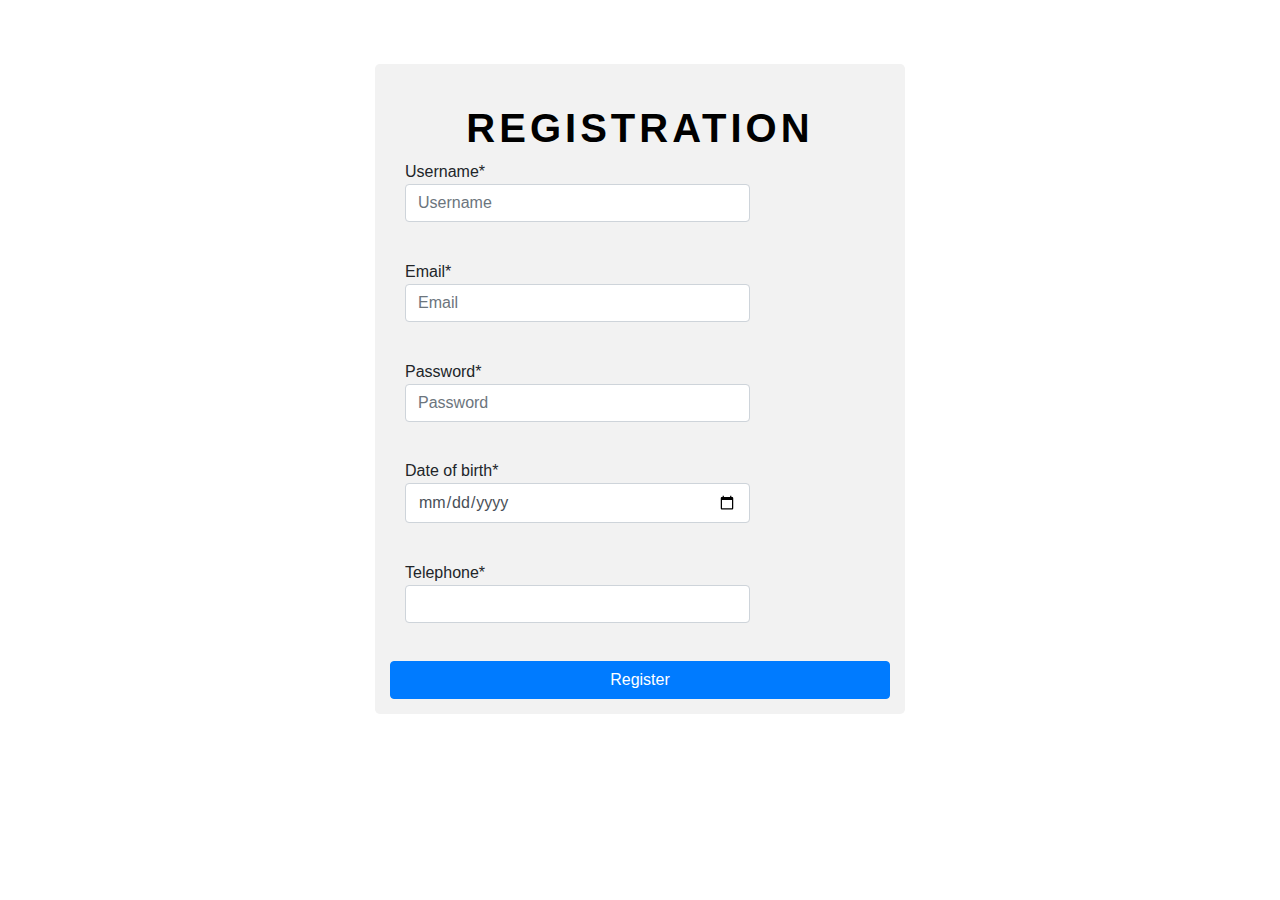
<file: Index.html>
<!DOCTYPE html>
<html>
<head>
	<title>signup form</title>
	<link rel="stylesheet" type="text/css" href="signin.css">
	<link rel="stylesheet" href="https://maxcdn.bootstrapcdn.com/bootstrap/4.0.0/css/bootstrap.min.css" integrity="sha384-Gn5384xqQ1aoWXA+058RXPxPg6fy4IWvTNh0E263XmFcJlSAwiGgFAW/dAiS6JXm" crossorigin="anonymous">
	
</head>
<body>
<div class="container">
            <form class="signup-form  form-horizontal" role="form">
                <h2>Registration</h2>
                
        
                    <div class="col-sm-9">
                          Username*
                        <input type="text" placeholder="Username" class="form-control" name="username">
                        <div class="feedback"></div>
                    </div><br>
             
              
                   <div class="col-sm-9">
                      Email*
                        <input type="email" placeholder="Email" name="email" class="form-control">
                         <div class="feedback1"></div>
                    </div><br>
                

                  
                  <div class="col-sm-9">
                       Password*
                        <input type="password"  placeholder="Password" name="password" class="form-control">
                         <div class="feedback2"></div>
                    </div><br>
                
               
                
                     <div class="col-sm-9">
                    Date of birth*
                        <input type="date"  name="date" class="form-control">
                         <div class="feedback"></div>
                    </div><br>
                
                     
               <div class="col-sm-9">
                         Telephone*
                        <input type="number" name="telephone" class="form-control">
                        <div class="feedback3"></div>
                         <div class="feedback"></div>
                    </div><br>

           
 
                <button type="submit" class="btn btn-primary btn-block">Register</button>
            </form> <!-- /form -->
        </div> <!-- ./container -->












<script src="signin.js"></script>
</body>
</html>
</file>
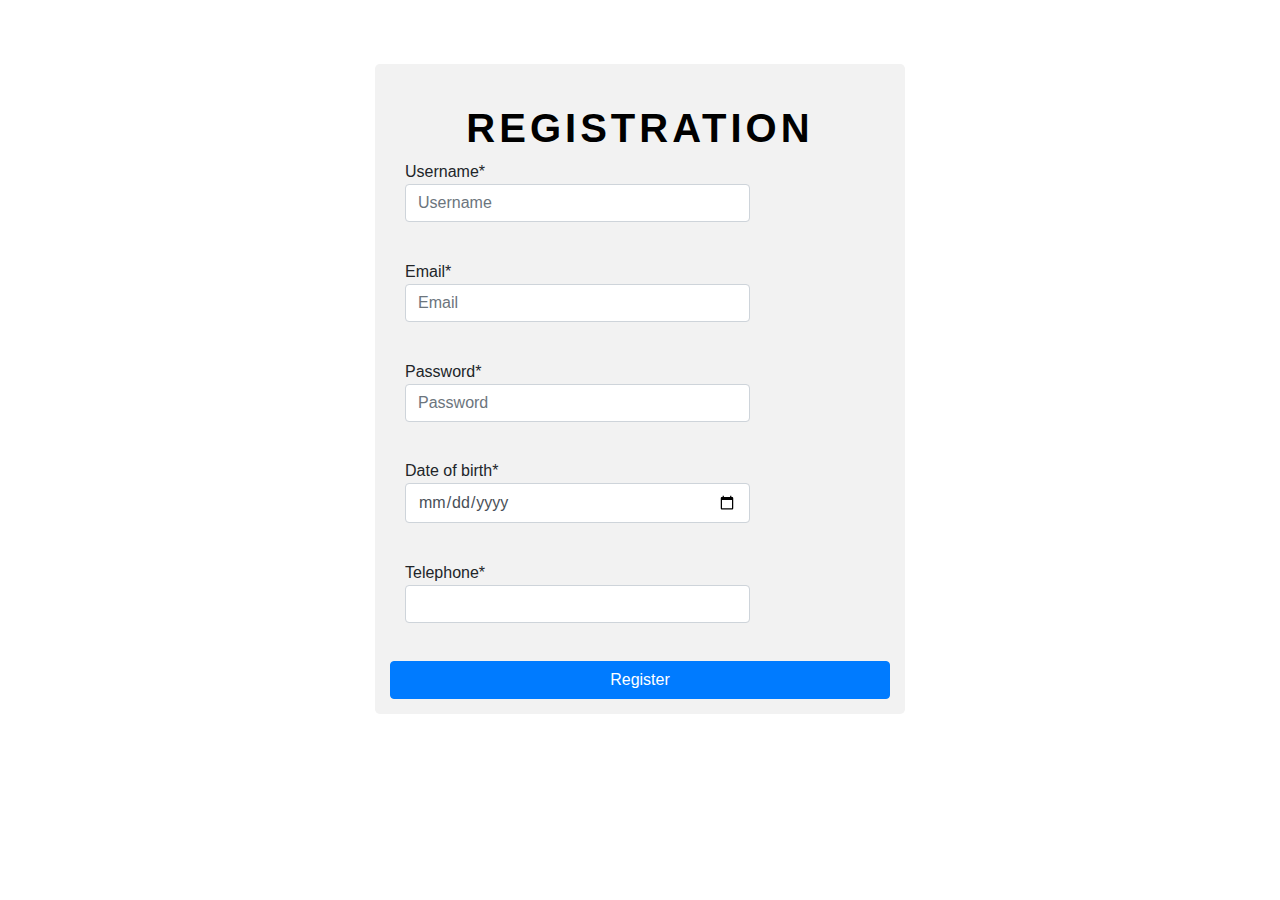
<file: signin.html>
<!DOCTYPE html>
<html>
<head>
	<title>signup form</title>
	<link rel="stylesheet" type="text/css" href="signin.css">
	<link rel="stylesheet" href="https://maxcdn.bootstrapcdn.com/bootstrap/4.0.0/css/bootstrap.min.css" integrity="sha384-Gn5384xqQ1aoWXA+058RXPxPg6fy4IWvTNh0E263XmFcJlSAwiGgFAW/dAiS6JXm" crossorigin="anonymous">
	
</head>
<body>
<div class="container">
            <form class="signup-form  form-horizontal" role="form">
                <h2>Registration</h2>
                
        
                    <div class="col-sm-9">
                          Username*
                        <input type="text" placeholder="Username" class="form-control" name="username">
                        <div class="feedback"></div>
                    </div><br>
             
              
                   <div class="col-sm-9">
                      Email*
                        <input type="email" placeholder="Email" name="email" class="form-control">
                         <div class="feedback1"></div>
                    </div><br>
                

                  
                  <div class="col-sm-9">
                       Password*
                        <input type="password"  placeholder="Password" name="password" class="form-control">
                         <div class="feedback2"></div>
                    </div><br>
                
               
                
                     <div class="col-sm-9">
                    Date of birth*
                        <input type="date"  name="date" class="form-control">
                         <div class="feedback"></div>
                    </div><br>
                
                     
               <div class="col-sm-9">
                         Telephone*
                        <input type="number" name="telephone" class="form-control">
                        <div class="feedback3"></div>
                         <div class="feedback"></div>
                    </div><br>

           
 
                <button type="submit" class="btn btn-primary btn-block">Register</button>
            </form> <!-- /form -->
        </div> <!-- ./container -->












<script src="signin.js"></script>
</body>
</html>
</file>
<file: signin.css>
body {
     background: url('https://static-communitytable.parade.com/wp-content/uploads/2014/03/rethink-target-heart-rate-number-ftr.jpg') fixed;
    background-size: cover;
}

*[role="form"] {
    max-width: 530px;
    padding: 15px;
    margin: 0 auto;
    border-radius: 0.3em;
    background-color: #f2f2f2;
}

*[role="form"] h2 { 
    font-family: 'Open Sans' , sans-serif;
    font-size: 40px;
    font-weight: 600;
    color: #000000;
    margin-top: 5%;
    text-align: center;
    text-transform: uppercase;
    letter-spacing: 4px;
}
.sucess{
    border:2px solid green;
}
.error{

    border:2px solid crimson;
}

.container{
    margin-top: 5%;
}
.feedback{
    margin-top: 4%;
}
.feedback1{
    margin-top: 4%;
}
.feedback2{
    margin-top: 4%;
}
.feedback3{
    margin-top: 4%;
}
</file>
